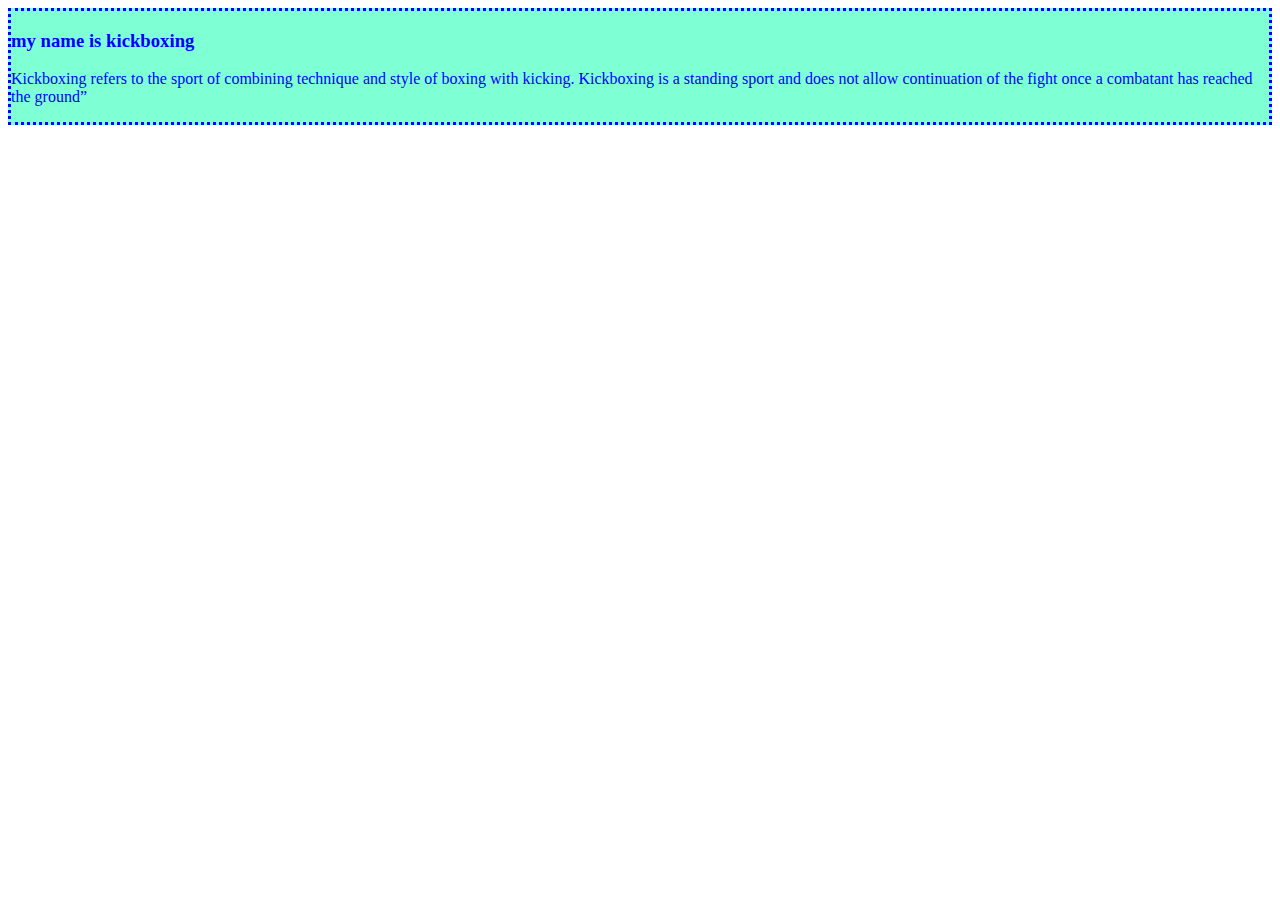
<file: kickboxing.html>
<!DOCTYPE html>
<html lang="en">
  <head>
    <meta charset="UTF-8" />
    <meta name="viewport" content="width=device-width, initial-scale=1.0" />
    <title>kickboxing</title>
    <link rel="stylesheet" href="style.css" />
  </head>
  <body>
    <div>
      <h3>my name is kickboxing</h3>
      <p>
        Kickboxing refers to the sport of combining technique and style of
        boxing with kicking. Kickboxing is a standing sport and does not allow
        continuation of the fight once a combatant has reached the ground”
      </p>
    </div>
  </body>
</html>
</file>
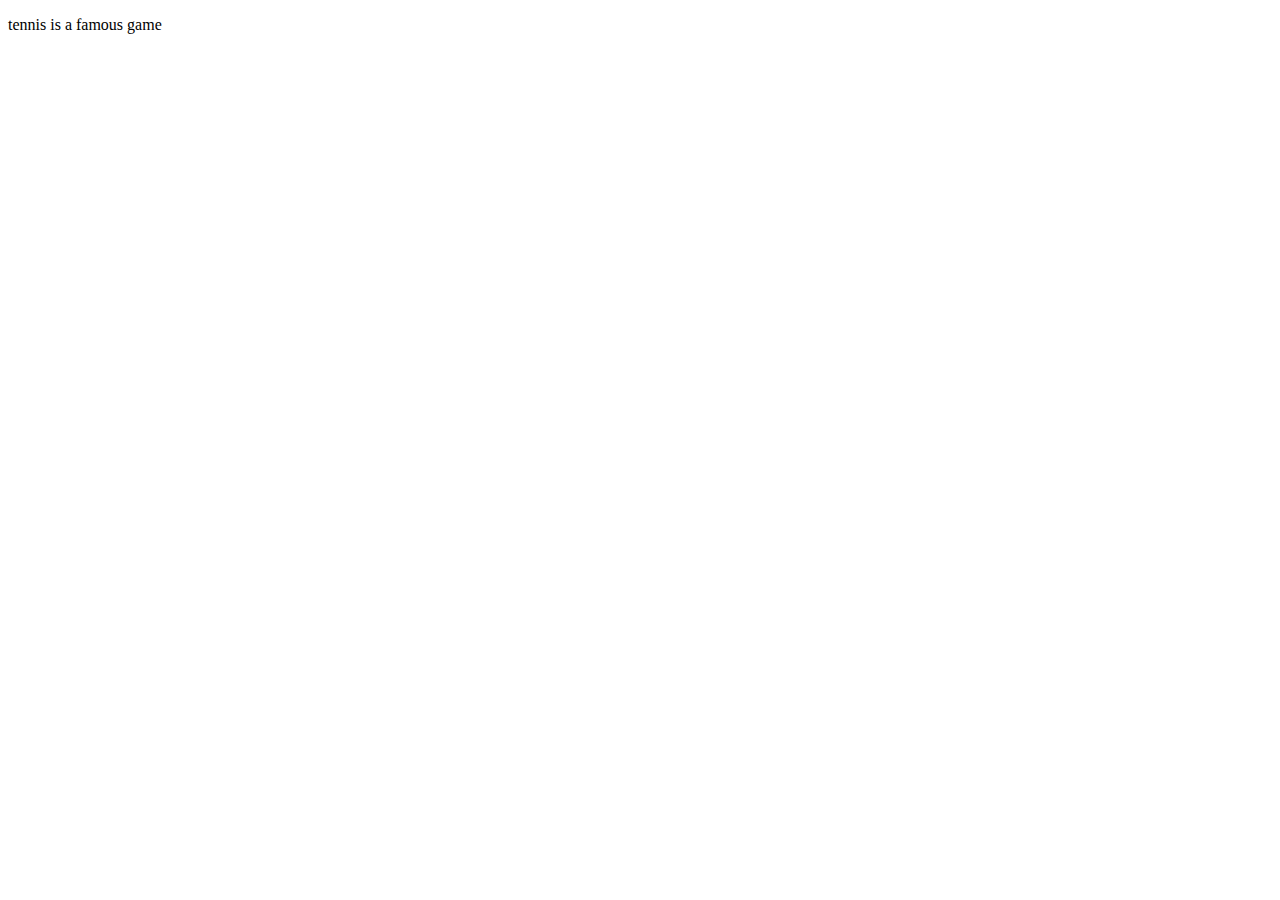
<file: tennis.html>
<!DOCTYPE html>
<html lang="en">
  <head>
    <meta charset="UTF-8" />
    <meta name="viewport" content="width=device-width, initial-scale=1.0" />
    <title>tennis</title>
    <link rel="stylesheet" href="style.css" />
  </head>
  <body>
    <p>tennis is a famous game</p>
  </body>
</html>
</file>
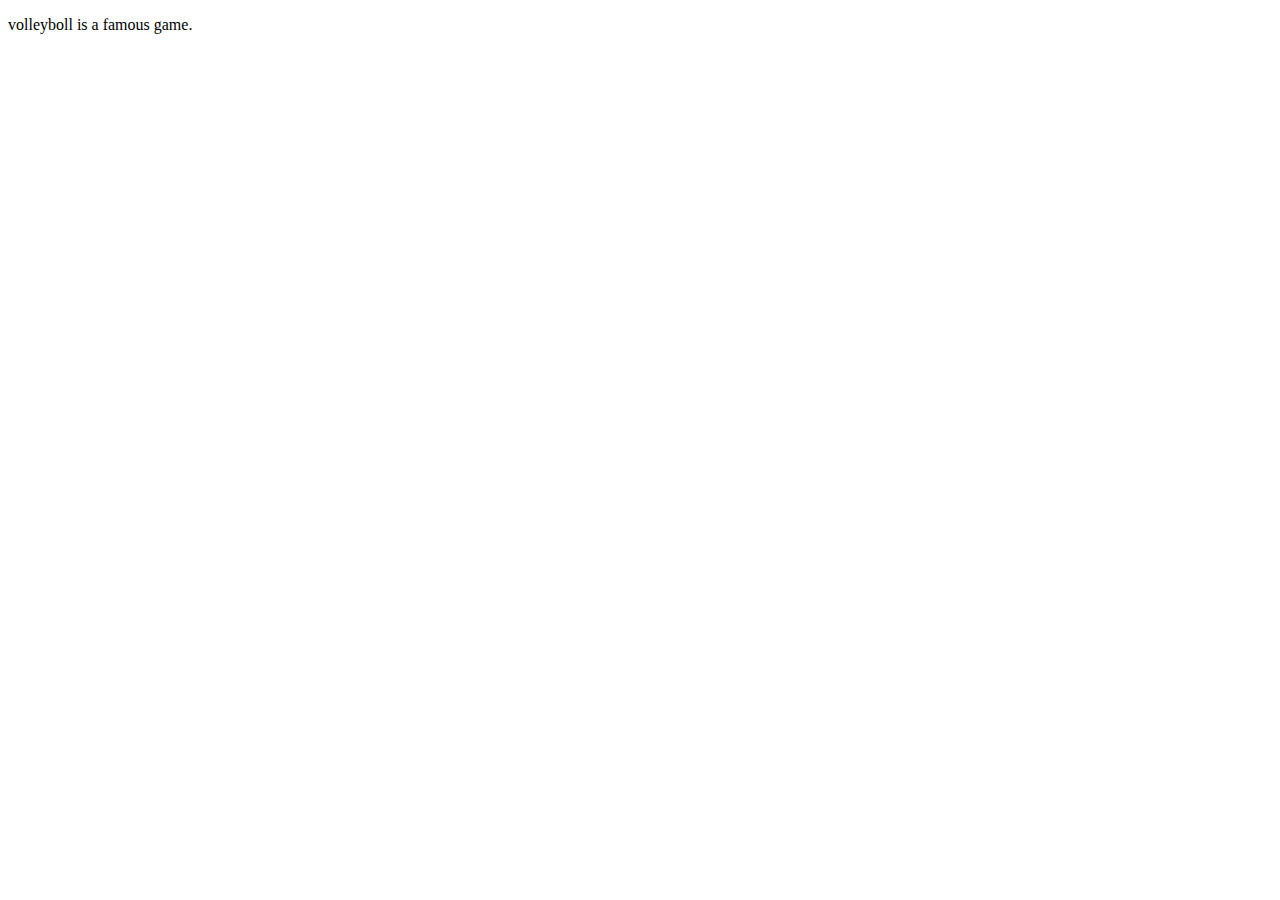
<file: volleyboll.html>
<!DOCTYPE html>
<html lang="en">
  <head>
    <meta charset="UTF-8" />
    <meta name="viewport" content="width=device-width, initial-scale=1.0" />
    <title>volleyboll</title>
    <link rel="stylesheet" href="style.css" />
  </head>
  <body>
    <p><span>volleyboll</span> is a famous game.</p>
  </body>
</html>
</file>
<file: style.css>
div{
    color: blue;
    background-color: aquamarine;
    border-style: dotted;
}
</file>
